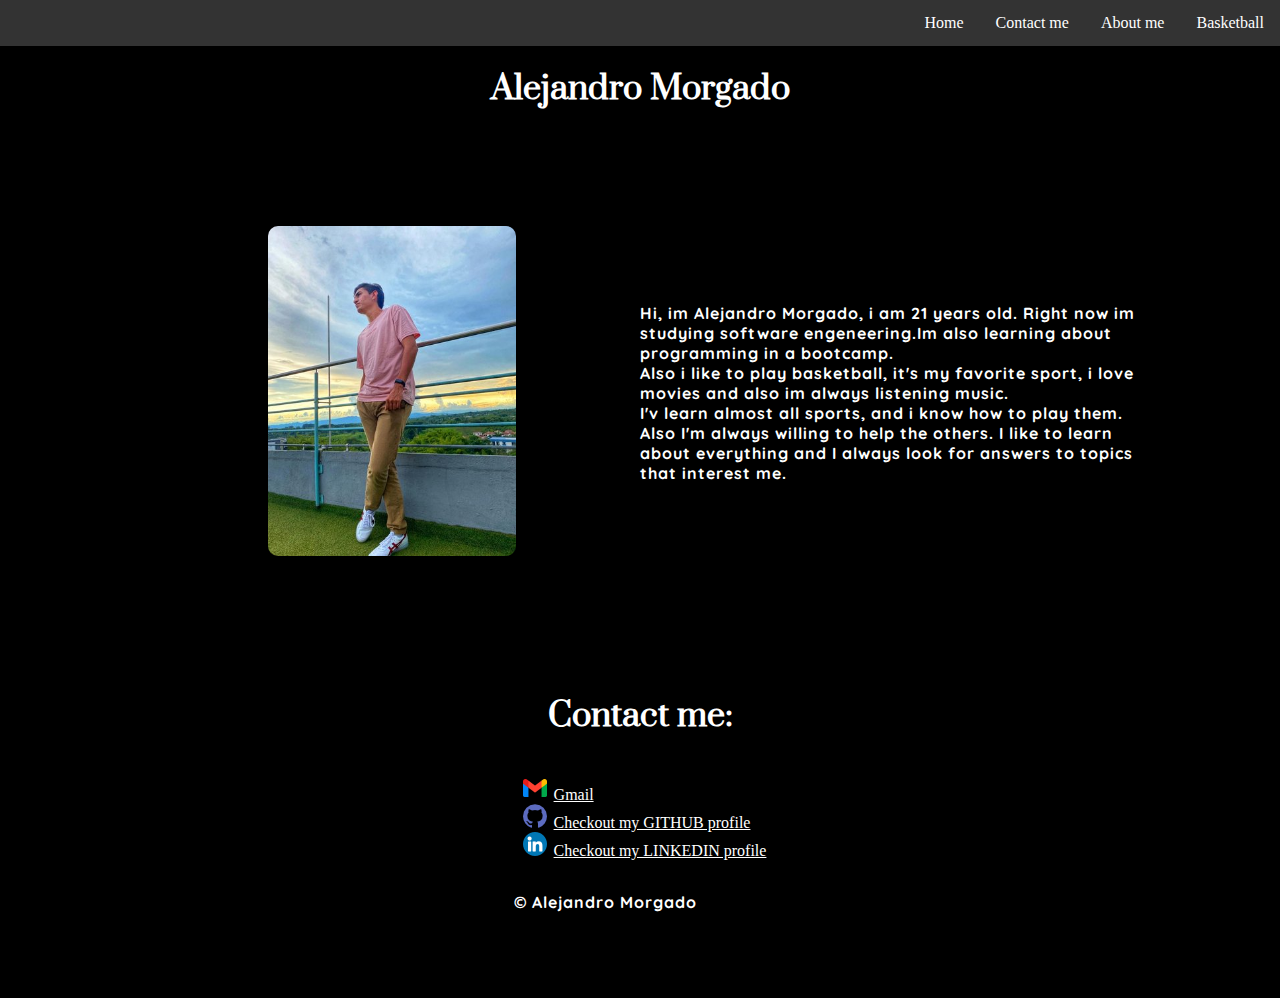
<file: html/aboutMe.html>
<!DOCTYPE html>
<html lang="en">

<head>
  <title>About Me</title>
  <link rel="stylesheet" href="../css/aboutMe.css" />
  <link rel="preconnect" href="https://fonts.googleapis.com" />
  <link rel="preconnect" href="https://fonts.gstatic.com" crossorigin />
  <link href="https://fonts.googleapis.com/css2?family=Quicksand:wght@300&display=swap" rel="stylesheet" />
  <link rel="preconnect" href="https://fonts.googleapis.com" />
  <link rel="preconnect" href="https://fonts.gstatic.com" crossorigin />
  <link href="https://fonts.googleapis.com/css2?family=Prata&family=Quicksand:wght@300&display=swap" rel="stylesheet" />
  <link rel="preconnect" href="https://fonts.googleapis.com" />
  <link rel="preconnect" href="https://fonts.gstatic.com" crossorigin />
  <link
    href="https://fonts.googleapis.com/css2?family=Montserrat:ital,wght@0,100;0,200;0,300;0,400;0,500;0,600;0,700;0,800;0,900;1,100;1,200;1,300;1,400;1,500;1,600;1,700;1,800;1,900&family=Roboto:wght@500&family=Yeseva+One&display=swap"
    rel="stylesheet" />
</head>

<body>
  <div id="menu">
    <ul class="navLi">
      <li class="menu"><a href="../index.html">Home</a></li>
      <li class="menu"><a href="../html/contactme.html">Contact me</a></li>
      <li class="menu"><a href="../html/aboutMe.html">About me</a></li>
      <li class="menu"><a href="../html/basketball.html">Basketball</a></li>
    </ul>
  </div>
  <div id="divContainer">
    <h1>Alejandro Morgado</h1>
    <div id="section1">
      <div id="divImg">
        <img src="../images/me.jpeg" alt="picture of me" />
      </div>
      <div id="divP">
        <p>
          Hi, im Alejandro Morgado, i am 21 years old. Right now im studying
          software engeneering.Im also learning about programming in a
          bootcamp.<br />
          Also i like to play basketball, it's my favorite sport, i love
          movies and also im always listening music. <br />
          I'v learn almost all sports, and i know how to play them. Also I'm
          always willing to help the others. I like to learn about everything
          and I always look for answers to topics that interest me.
        </p>
      </div>
    </div>
    <div id="section2">
      <h1>Contact me:</h1>
      <ul>
        <li id="gmail">
          <a href="mailto:svc.alejo.morgado2@gmail.com?subject=Hi there!" target="_blank">Gmail</a>
        </li>
        <li id="github">
          <a href="https://github.com/AlejoMorgado" target="_blank">Checkout my GITHUB profile</a>
        </li>
        <li id="linkedin">
          <a href="https://www.linkedin.com/in/alejandro-morgado-ospina-9a4a13262/" target="_blank">Checkout my LINKEDIN
            profile</a>
        </li>
      </ul>
      <p>© Alejandro Morgado</p>
    </div>
  </div>
</body>

</html>
</file>
<file: css/aboutMe.css>
body {
  margin: 0 0 50px 0;
  background-color: black;
}

h1,
h2 {
  font-family: "Prata", serif;
  color: white;
}

p {
  color: white;
  font-family: "Quicksand", sans-serif;
  font-weight: bold;
  text-align: left;
  letter-spacing: 1px;
}

img {
  height: 50%;
  width: 50%;
  border-radius: 10px;
}

.navLi {
  display: flex;
  flex-direction: row;
  justify-content: right;
  list-style-type: none;
  margin: 0;
  padding: 0;
  overflow: hidden;
  background-color: #333;
}

.menu a {
  display: block;
  color: white;
  text-align: center;
  padding: 14px 16px;
  text-decoration: none;
  float: left;
}

li a {
  color: white;
}

a:hover {
  color: #8fd890;
}

#divContainer {
  display: flex;
  flex-direction: column;
  align-items: center;
}

#section1,
#section2 {
  padding: 20px;
  text-align: center;
}

#gmail {
  list-style-image: url(../images/gmail.png);
}

#github {
  list-style-image: url(../images/github.png);
}

#linkedin {
  list-style-image: url(../images/linkedin.png);
}

#section2 ul {
  display: inline-block;
  text-align: left;
}

#section1 {
  display: flex;
  height: 30rem;
  align-items: center;
  justify-content: center;
}

#divImg,
#divP {
  width: 40%;
}
</file>
